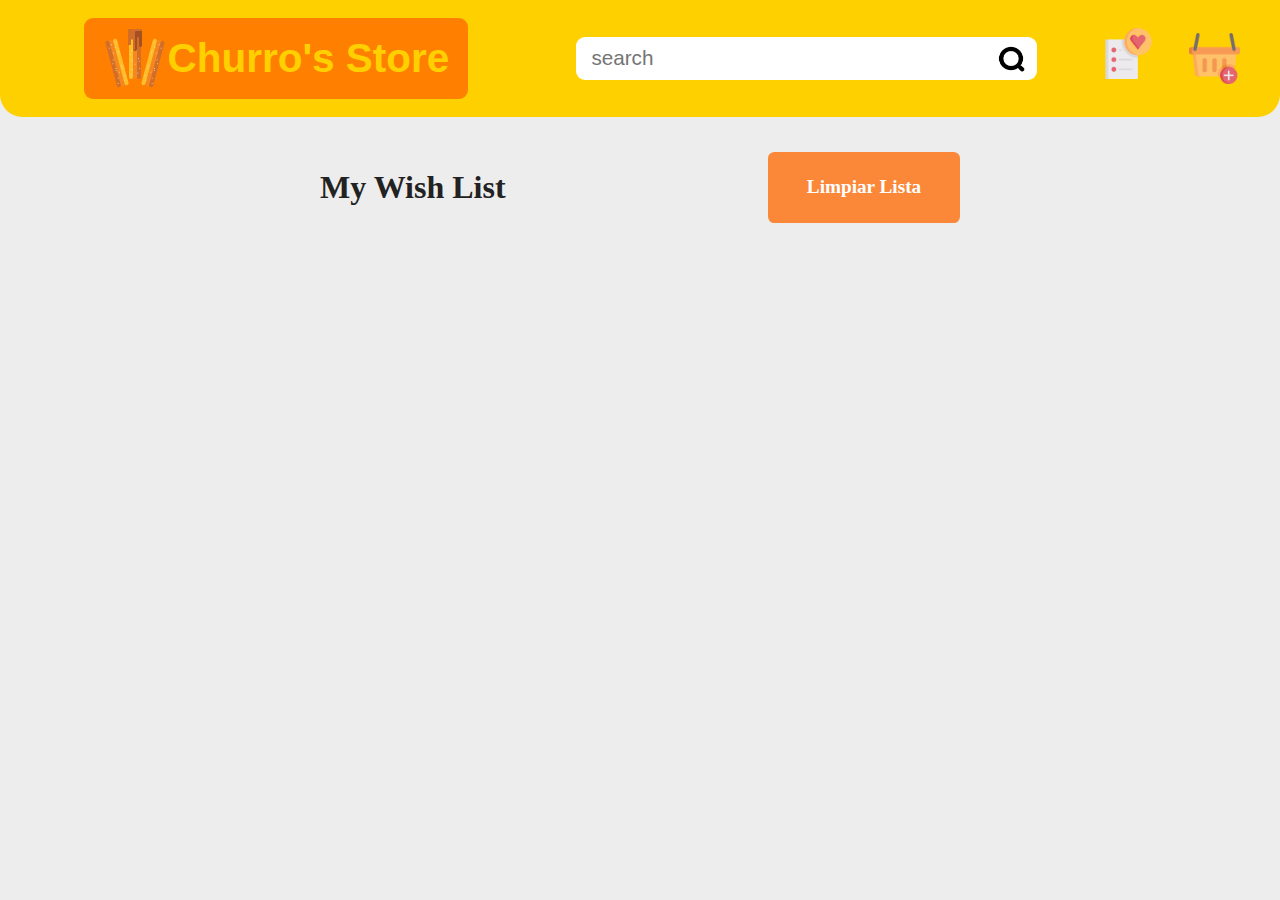
<file: docs/WishList.html>
<!DOCTYPE html>
<html lang="en">
<head>
    <meta charset="UTF-8">
    <meta http-equiv="X-UA-Compatible" content="IE=edge">
    <meta name="viewport" content="width=device-width, initial-scale=1.0">
    <link rel="stylesheet" href="../css/menu.css">
    <link rel="stylesheet" href="../css/WishList.css">
    <link rel="shortcut icon" href="/sources/png/024-churros-1.png" type="image/x-icon">
    <title>MyWishListt</title>
</head>
<body>
    <nav>
        <a href="../index.html" class="logo-a"><div class="logo"><img src="/sources/png/024-churros-1.png " alt="Logo"><p>Churro's Store</p></div></a>
        <label class="bar-search" for="search"><input id="search" type="search" placeholder="search"><div><img src="/sources/png/buscar.png" alt=""></div></label>
        <a href="/docs/WishList.html"><div class="deseos"><img src="/sources/png/008-lista-de-deseos.png" alt="Lista de deseos"></div></a>
        <a href="/docs/OrderNpay.html"><div class="carrito"><img src="/sources/png/006-anadir-al-carrito.png" alt="Carrito de compras"></div></a>       
    </nav>
    <div class="wishContainer">
        <h1 id="h1wl">My Wish List<div class="BclearWL">Limpiar Lista</div></h1>
    </div>
    <script src="/scripts/WishList.js"></script>
</body>
</html>
</file>
<file: css/menu.css>
a{
    text-decoration: none;
    
}
nav{
    display: inline-flex;
    position: absolute;
    height: 13%;
    width: 100%;
    top: 0;
    border-bottom-left-radius: 2.5vh;
    border-bottom-right-radius: 2.5vh;
    background-color: rgb(255, 208, 0);   
    align-items: center;
    justify-content: center;
}
nav a{
    display: inline-flex;
    position: relative;
    width: 5%;
    height: 60%;
    
    margin: 1%;
    border-radius: 1vh;
    justify-content: center;
    align-items: center;
}
.logo-a{
    display: inline-flex;
    position: relative;
    width: 30%;
    height: 70%;
    margin: 5%;
    justify-content: center;
    align-items: center;
}
.logo{
    display: inline-flex;
    position: relative;
    width: 100%;
    height: 100%;
    border-radius: 1vh;
    background-color:rgba(255, 102, 0, 0.76);
    font-size: 4.5vh;
    font-family:  Tahoma, Geneva, Verdana, sans-serif;
    color:rgb(255, 208, 0);
    font-weight: 700;
    justify-content: center;
    align-items: center;
}
.bar-search{
    display: inline-flex;
    position: relative;
    width: 40%;
    height: 60%;
    border-radius: 1vh;
    background-color:rgba(233, 232, 232, 0);
    justify-content: center;
    align-items: center;
    margin: 2vh;
}
.bar-search input{
    display: block;
    width: 80%;
    height: 60%;
    border-radius: 1vh;
    border: none;
    outline: none;
    border-radius: 0%;
    border-bottom-left-radius: 1vh;
    border-top-left-radius: 1vh;
    padding-left: 3%;
    font-size: 2.3vh;
    font-family:'Franklin Gothic Medium', 'Arial Narrow', Arial, sans-serif;
    color: rgb(0, 0, 0);
}
.bar-search div{
    display: inline-flex;
    position: relative;
    width: 10%;
    height: 60%;
    background-color: rgb(255, 255, 255);
    border-bottom-right-radius: 1vh;
    border-top-right-radius: 1vh;
    justify-content: center;
    align-items: center;
}
.bar-search div img{
    display: block;
    position: relative;
    width: 70%;
    height: 85%;
}
.deseos{
    display: inline-flex;
    position: relative;
    width: 100%;
    height: 100%;
    background-color: rgba(0, 0, 0, 0);
    border-radius: 1vh;
    justify-content: center;
    align-items: center;
}
.deseos img{
    display: block;
    position: absolute;
    top: 6%;
    right: 5%;
    width: 80%;
    height: 4vw;
}
.carrito{
    display: inline-flex;
    position: relative;
    width: 100%;
    height: 100%;
    background-color: rgba(0, 0, 0, 0);
    border-radius: 1vh;
    justify-content: center;
    align-items: center;
}
.carrito img{
    display: block;
    position: absolute;
    width: 80%;
    height: 4vw;
}
.deseos:hover{
    box-shadow: rgba(0, 0, 0, 0.35) 0px 5px 15px;
    
}
.carrito:hover{
    box-shadow: rgba(0, 0, 0, 0.35) 0px 5px 15px;
}
.bar-search:hover{
    box-shadow: rgba(0, 0, 0, 0.35) 0px 5px 15px;
}
</file>
<file: css/WishList.css>
*{
    margin: 0%;
    padding: 0%;
    box-sizing: border-box;
}
/* Firefox */
* {
    scrollbar-width: thin;
    scrollbar-color: #8D8D8D #FFFFFF;
  }
  
  /* Chrome, Edge and Safari */
  *::-webkit-scrollbar {
    width: 10px;
    width: 10px;
  }
  *::-webkit-scrollbar-track {
    border-radius: 5px;
    background-color: #FFFFFF;
  }
  
  *::-webkit-scrollbar-track:hover {
    background-color: #CDCDCD;
  }
  
  *::-webkit-scrollbar-track:active {
    background-color: #A1A1A1;
  }
  
  *::-webkit-scrollbar-thumb {
    border-radius: 4px;
    background-color: #8D8D8D;
  }
  
  *::-webkit-scrollbar-thumb:hover {
    background-color: #CDB029;
  }
  
  *::-webkit-scrollbar-thumb:active {
    background-color: #FFDA33;
  }
  
body{
    background-color: rgb(238, 237, 237);
    display: flex;
    -webkit-user-select: none;   /* Chrome/Safari/Opera */
}
.wishContainer{
    display: inline-flex;
    position: absolute;
    width: 100%;
    height: 87%;
    bottom: 0%;
    flex-wrap: wrap;
    overflow-y: scroll;
    justify-content: center;
    padding-top: 15%;
    right: 0;
}
#h1wl{
    display: inline-flex;
    position: absolute;
    width: 50%;
    height: 10%;
    top: 4%;
    border-radius: .5vw;
    justify-content:space-between;
    align-items: center;
    font-size: 2rem;
    font-weight: 700;
    font-family:Tahoma;
    color: rgb(34, 34, 34);
}
.BclearWL{
    display: inline-flex;
    position: relative;
    width: 30%;
    height: 90%;
    border-radius: .5vw;
    justify-content: center;
    align-items: center;
    font-size: 1.2rem;
    color: rgb(255, 255, 255);
    background-color:rgb(255 102 0 / 76%);
    transition: all.2s ease-in-out;
}
.BclearWL:hover{
    background-color:rgb(255, 16, 16);
}
.BclearWL:active{
    height: 95%;
}
.elementList{
    display: inline-flex;
    position: relative;
    width: 70%;
    height: 15vw;
    background-color: rgb(255, 255, 255);
    margin: 2vw;
    border-radius: 1vw;
    overflow: hidden;
    box-shadow: rgba(0, 0, 0, 0.35) 0px 5px 15px;
    transition: all .3s ease-in-out;
}
.elementList:hover{
    width: 75%;
    height: 16vw;
}
.elementList:hover h1{
    font-size: 1.4rem;
}
.elementList:hover p{
    font-size: 1.1rem;
    background-color: rgb(255 102 0 / 76%);
}
.elementList img{
    display: block;
    width: 17vw;
    height: 100%;
}
.DataElementCont{
    display: inline-flex;
    position: absolute;
    width: 60%;
    height: 100%;
    left: 26%;
    justify-content: center;
    flex-wrap: wrap;
}
.DataElementCont h1{
    display: inline-flex;
    position: relative;
    width: 60%;
    height: auto;
    max-height: 30%;
    justify-content: center;
    align-items: center;
    text-align: center;
    border-radius: .5vw;
    margin: 1vw;
    font-family: Tahoma;
    font-size: 1.3rem;
    font-weight:550;
    color: rgb(255, 255, 255);
    background-color:rgb(255, 208, 0);
    transition: all .3s ease-in-out;
}
.DataElementCont p{
    display: inline-flex;
    position: relative;
    text-align: center;
    border-radius: .5vw;
    color: rgb(255, 255, 255);
    background-color:rgb(255, 208, 0);
    transition: all .3s ease-in-out;
    width: 40%;
    height: 20%;
    justify-content: center;
    align-items: center;
    font-size: 1rem;
    font-weight: 550;
    font-family: Tahoma;
}
.ItemFLO{
    display: none;
    position: absolute;
    width: 80%;
    height: 100%;
    background-color: rgb(255, 255, 255);
    left: 0%;
    flex-wrap: wrap;
    justify-content:flex-start;
}
.itemorders{
    display: inline-flex;
    position: relative;
    width: 40%;
    height: 4.5vw;
    background-color:rgb(255, 218, 51);
    border-radius: 1vw;
    justify-content:space-between;
    align-items: center;
    font-size: 1rem;
    font-weight: 400;
    font-family: Tahoma;
    color: rgb(255, 255, 255);
    padding-left: 10%;
    padding-right: 5%;
    margin: 2vh;
}
.itemorders img{
    width: 25%;
    height: 75%;
    background-color: rgba(0, 255, 255, 0);
    border-radius: .5vw;
    padding: 2%;
}
.itemorders:hover img{
    box-shadow: rgba(0, 0, 0, 0.35) 0px 5px 15px;
}
.itemorders img:hover{
    background-color:rgba(255, 102, 0, 0.76);
}
.noItemsWL{
    display: inline-flex;
    position: relative;
    width: 95%;
    height: 5vh;
    border-radius: 1vh;
    margin: 1vh;
    background-color:rgb(255, 218, 51);
    justify-content: center;
    align-items: center;
    font-size: 1.4rem;
    font-family: Tahoma;
    font-weight: 500;
    color: white;
}
.Oitem{
    background-color: rgb(255, 255, 255);
    display: inline-flex;
    position: absolute;
    width: 7%;
    height: 35%;
    right:1.5%;
    top: 8%;
    border-radius: .5vw;
    justify-content: center;

    align-items: center;
}
.Oitem img{
    width: 80%;
    height: 80%;
}
.Oitem:hover{
    box-shadow: rgba(0, 0, 0, 0.35) 0px 5px 15px;
}
.DBLI{
    background-color: rgb(240, 26, 26);
    display: inline-flex;
    position: absolute;
    width: 7%;
    height: 35%;
    right: 1.5%;
    border-radius: .5vw;
    justify-content: center;
    bottom: 8%;
    align-items: center;
    font-size: 2rem;
    font-family:  monospace;
    font-weight: 800;
    color: rgb(235, 235, 235);
}
.DBLI:hover{
    box-shadow: rgba(0, 0, 0, 0.35) 0px 5px 15px;
}
.focusIF{
    display: inline-flex;
}
</file>
